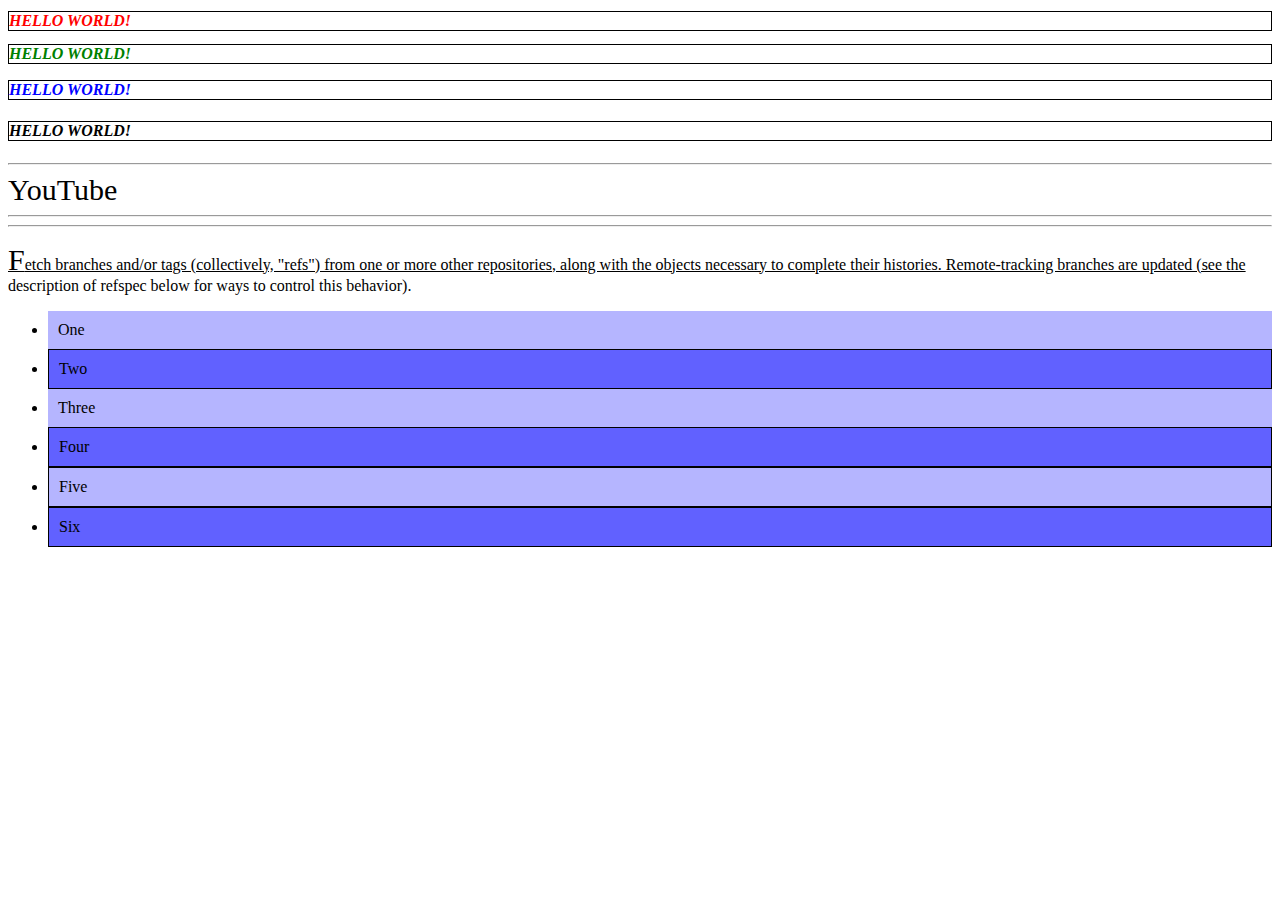
<file: CSS/index.html>
<!DOCTYPE html>
<html lang="en">

<head>
    <meta charset="UTF-8">
    <meta http-equiv="X-UA-Compatible" content="IE=edge">
    <meta name="viewport" content="width=device-width, initial-scale=1.0">
    <title>CSS/CSS3 Basics</title>
    <!-- Inner styles - is a bad idea -->
    <style>
        h1 {
            color: red;
        }
    </style>
    <!-- External file with styles -->
    <link rel="stylesheet" type="text/css" href="css\styles.css" />
</head>

<body>
    <h1>Hello world!</h1>
    <h2>Hello world!</h2>
    <!-- Inline styles - is a bad idea to -->
    <h3 style="color: blue">Hello world!</h3>
    <h4>Hello world!</h4>
    <hr>
    <a href="https://www.youtube.com" target="_blank">YouTube</a>
    <hr>
    <hr>

    <p>
        Fetch branches and/or tags (collectively, "refs") from one or
         more other repositories, along with the objects necessary to
          complete their histories. Remote-tracking branches are updated
           (see the description of refspec below for ways to control 
           this behavior).
    </p>

    <ul class="list1">
        <li class="item">One</li>
        <li>Two</li>
        <li class="item">Three</li>
        <li>Four</li>
        <li>Five</li>
        <li>Six</li>
    </ul>

</body>

</html>
</file>
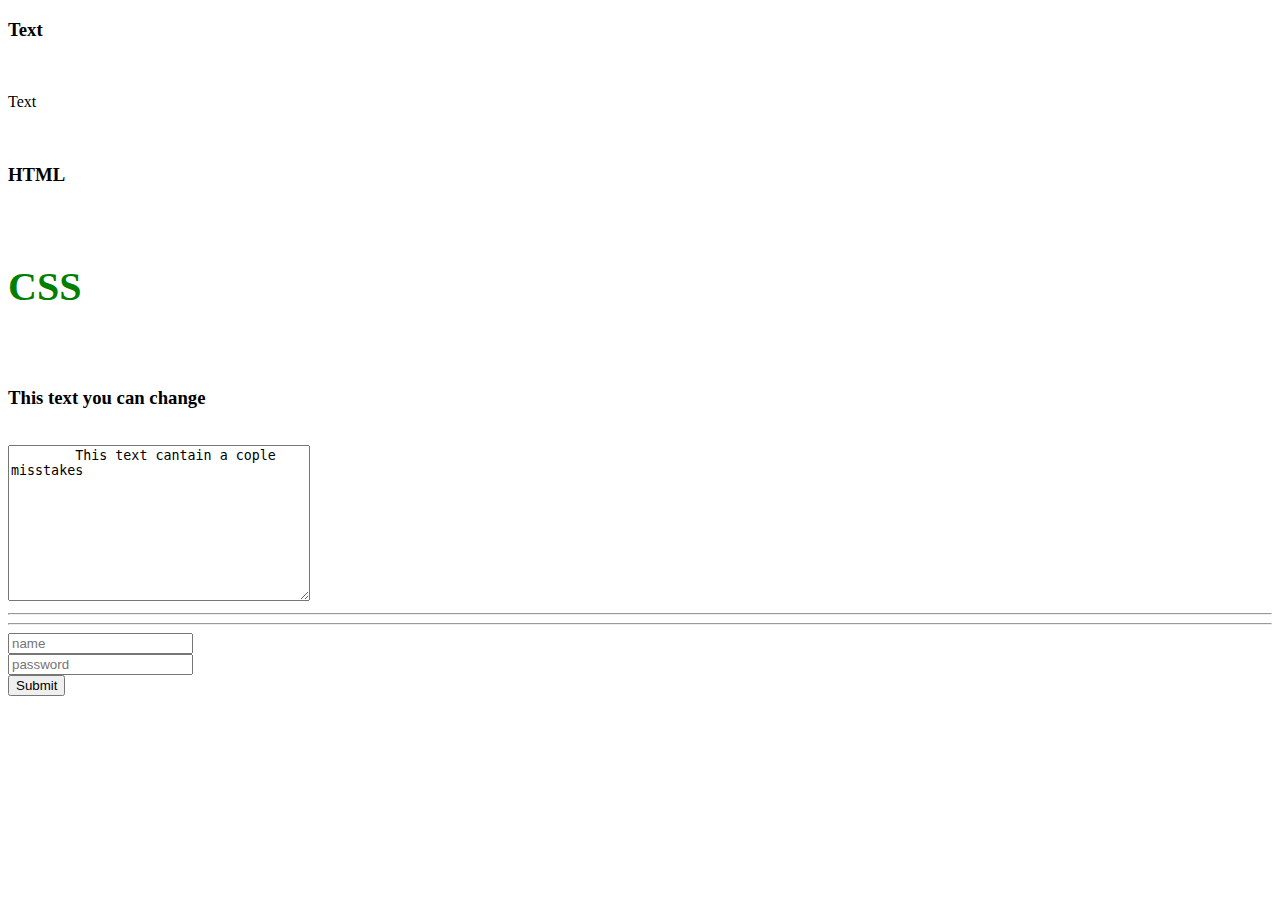
<file: HTML/attributes.html>
<!DOCTYPE html>
<html lang="en">
<head>
    <meta charset="UTF-8">
    <meta http-equiv="X-UA-Compatible" content="IE=edge">
    <meta name="viewport" content="width=device-width, initial-scale=1.0">
    <title>Attributes</title>
</head>
<body>
    <!-- ID -->
    <h3 id="heading">Text</h2>
    <br>
    
    <!-- class -->
    <p class="text idea">Text</p>
    <br>
    
    <!-- title -->
    <h3 title="HyperText Markup language">HTML</h2>
    <br>
    
    <!-- inline style -->
    <!-- нежелательно использовать, для стилей есть css -->
    <h3 style="color: green; font-size: 40px">CSS</h3>
    <br>

    <!-- content editable -->
    <h3 contenteditable="true">This text you can change</h3>
    <br>

    <!-- spellcheck -->
    <textarea spellcheck="true" rows="10" cols="35" name="text">
        This text cantain a cople misstakes
    </textarea>
    <hr>

    <!-- hidden -->
    <h2 hidden>Hidden text</h2>
    <hr>

    <!-- Tabindex -->
    <input type="text" placeholder="name" tabindex="1">
    <br>
    <input type="text" placeholder="password" tabindex="3">
    <br>
    <input type="button" value="Submit" tabindex="2">
    <br>


</body>
</html>
</file>
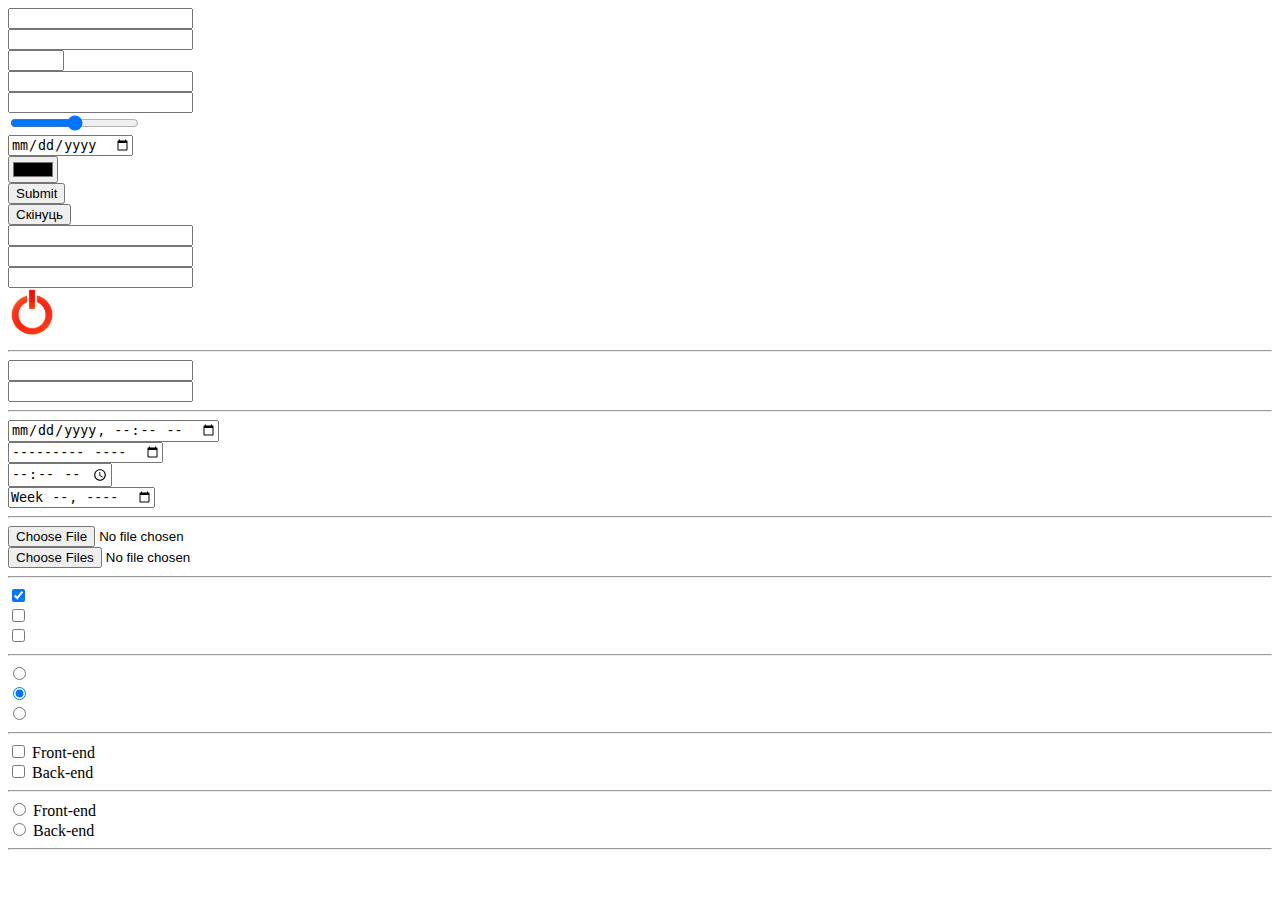
<file: HTML/form.html>
<!DOCTYPE html>
<html lang="en">

<head>
    <meta charset="UTF-8">
    <meta http-equiv="X-UA-Compatible" content="IE=edge">
    <meta name="viewport" content="width=device-width, initial-scale=1.0">
    <title>Form + Input</title>
</head>

<body>
    <!-- text -->
    <input type="text">
    <br>
    <input type="number">
    <br>
    <input type="number" min="1" max="10">
    <br>
    <input type="number" step="5">
    <br>

    <!-- password -->
    <input type="password">
    <br>

    <!-- range -->
    <input type="range">
    <br>

    <!-- date -->
    <input type="date">
    <br>

    <!-- color -->
    <input type="color">
    <br>

    <!-- submit & reset -->
    <input type="submit">
    <br>
    <input type="reset" value="Скiнуць">
    <br>

    <!-- list of options -->
    <input type="text" list="list">
    <datalist id="list">
        <option value="Front-end"></option>
        <option value="Back-end"></option>
        <option value="Full-stack"></option>
    </datalist>
    <br>

    <!-- e-mail -->
    <input type="email">
    <br>

    <!-- url -->
    <input type="url">
    <br>

    <!-- input image -->
    <input type="image" src="free-png.ru-74-162x170.png" height="50" alt="button">
    <hr>

    <!-- telephone -->
    <input type="tel">
    <br>

    <!-- search -->
    <input type="search">
    <br>
    <hr>
    <!-- local date & time -->
    <input type="datetime-local">
    <br>
    <input type="month">
    <br>
    <input type="time">
    <br>
    <input type="week">
    <br>
    <hr>
    <!-- file -->
    <input type="file">
    <br>
    <input type="file" multiple>
    <hr>
    
    <!-- checkbox -->
    <input type="checkbox" value="option1" checked>
    <br>
    <input type="checkbox" value="option2">
    <br>
    <input type="checkbox" value="option3">
    <br>
    <hr>
    <!-- radio -->
    <input type="radio" name="value" value="option1">
    <br>
    <input type="radio" name="value" value="option2" checked>
    <br>
    <input type="radio" name="value" value="option3">
    <br>
    <hr>
    <!-- checkbox & radio with label -->
    <label>
        <input type="checkbox" value="option1">
        Front-end
    </label>
    <br>
    <label>
        <input type="checkbox" value="option1">
        Back-end
    </label>
    <hr>
    <label>
        <input type="radio" name="value" value="option1">
        Front-end
    </label>
    <br>
    <label>
        <input type="radio" name="value" value="option1">
        Back-end
    </label>
    <hr>




</body>

</html>
</file>
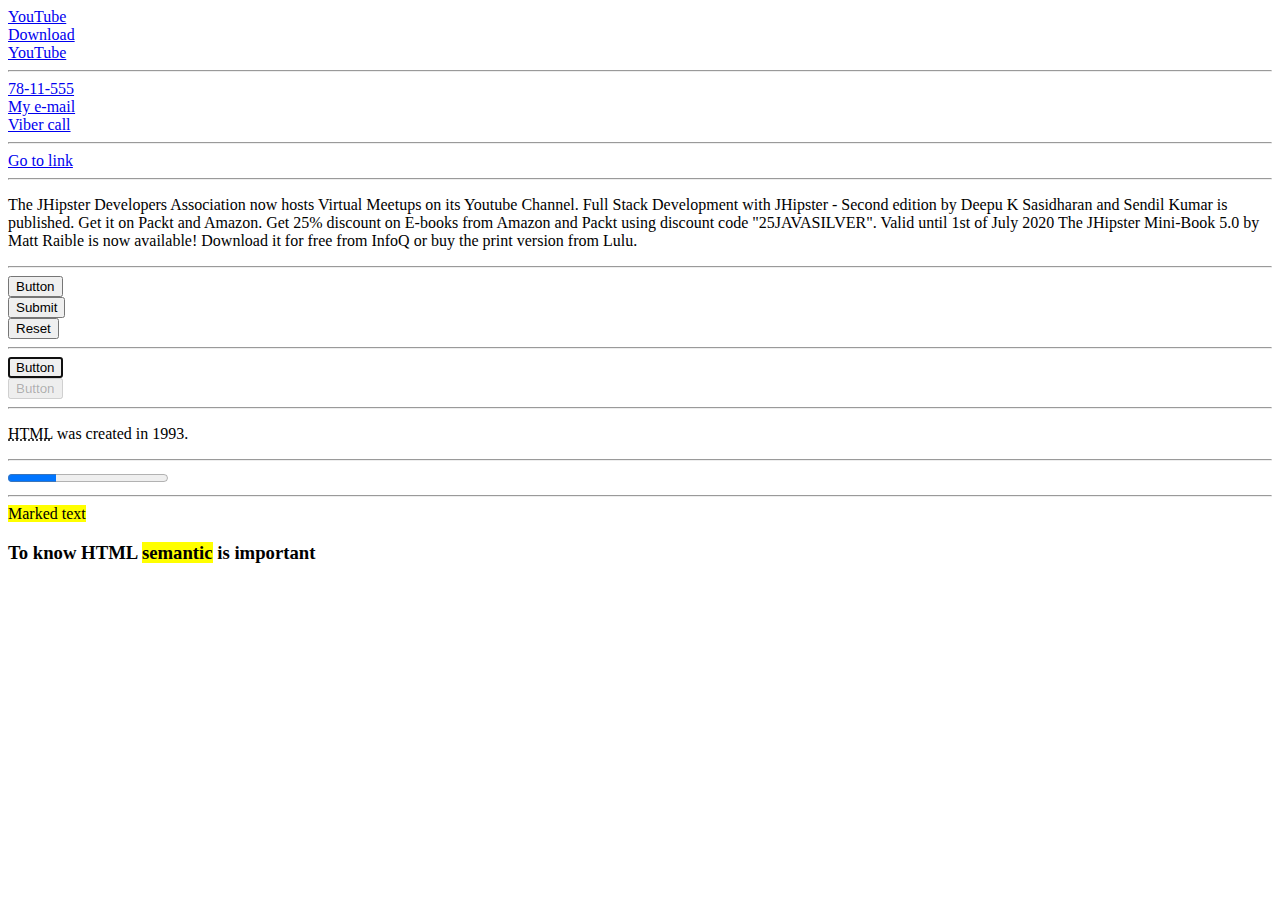
<file: HTML/links.html>
<!DOCTYPE html>
<html lang="en">

<head>
    <meta charset="UTF-8">
    <meta http-equiv="X-UA-Compatible" content="IE=edge">
    <meta name="viewport" content="width=device-width, initial-scale=1.0">
    <title>Links</title>
</head>

<body>
    <!-- simple link -->
    <a href="https://www.youtube.com">YouTube</a>
    <br>
    <!-- download link -->
    <a href="test.txt" download>Download</a>
    <br>
    <!-- open link in new tab -->
    <a href="https://www.youtube.com" target="_blank">YouTube</a>
    <hr>
    <a href="tel:+375297811555">78-11-555</a>
    <br>
    <a href="mailto:nikola777jr@gmail.com">My e-mail</a>
    <br>
    <a href="viber:test">Viber call</a>
    <hr>
    <a href="#link">Go to link</a>
    <hr>
    <p id="link">
        The JHipster Developers Association now hosts Virtual Meetups on its Youtube Channel.
        Full Stack Development with JHipster - Second edition by Deepu K Sasidharan and Sendil Kumar is published. Get
        it on Packt and Amazon. Get 25% discount on E-books from Amazon and Packt using discount code "25JAVASILVER".
        Valid until 1st of July 2020
        The JHipster Mini-Book 5.0 by Matt Raible is now available! Download it for free from InfoQ or buy the print
        version from Lulu.
    </p>
    <hr>


    <!-- simple button -->
    <button type="button">Button</button>
    <br>
    <button type="submit">Submit</button>
    <br>
    <button type="reset">Reset</button>
    <hr>
    <!-- button with autofocus -->
    <button type="button" autofocus>Button</button>
    <br>
    <!-- disabled button -->
    <button type="button" disabled>Button</button>
    <hr>
    <!-- abbreviation -->
    <p>
    <abbr title="HyperText Markup Language">HTML</abbr>
     was created in 1993.
    </p>
    <hr>
    <!-- progress bar -->
    <progress value="30" max="100"></progress>
    <hr>
    <!-- marked text -->
    <mark>Marked text</mark>
    <br>
    <h3>To know HTML <mark>semantic</mark> is important</h3>




</body>

</html>
</file>
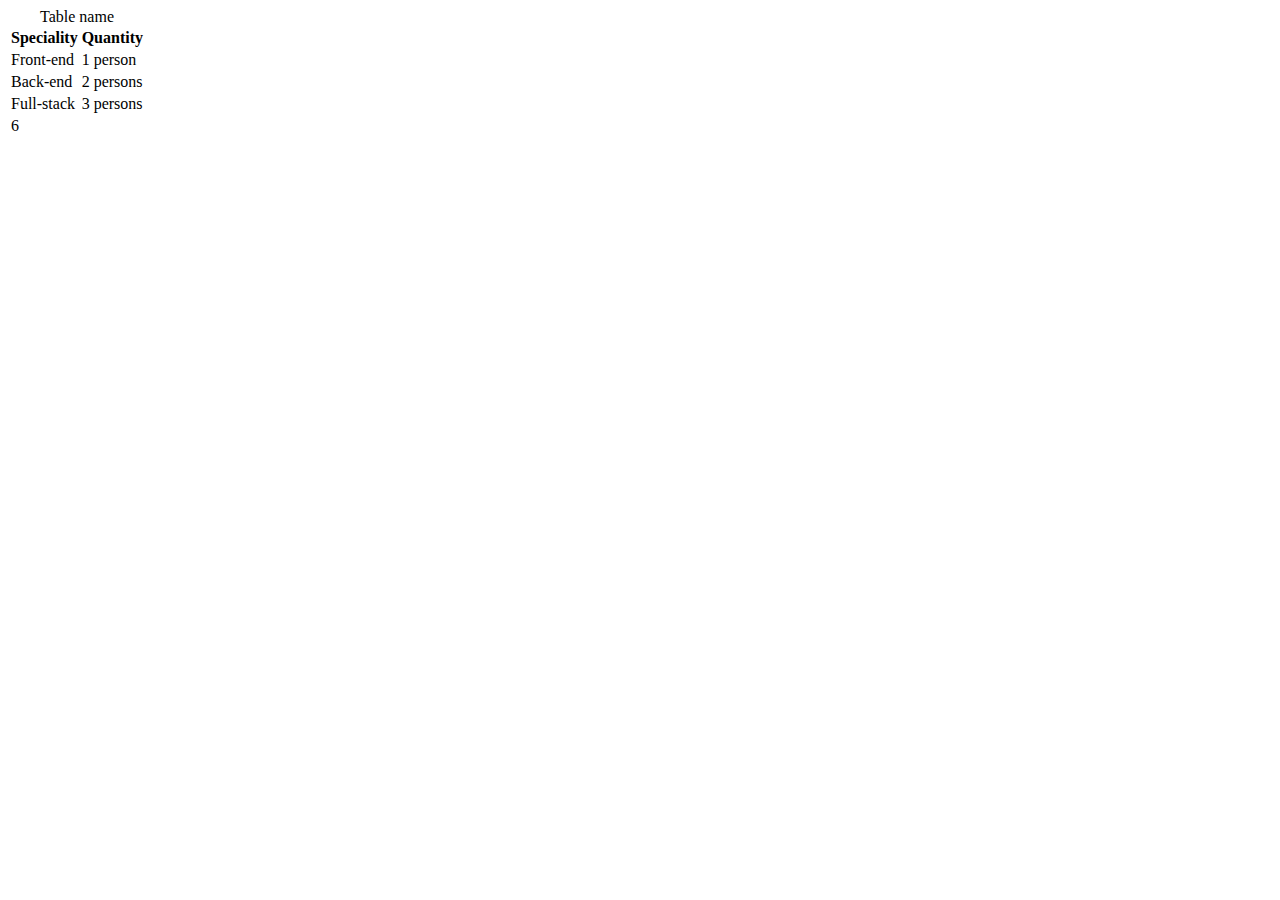
<file: HTML/tables.html>
<!DOCTYPE html>
<html lang="en">

<head>
    <meta charset="UTF-8">
    <meta http-equiv="X-UA-Compatible" content="IE=edge">
    <meta name="viewport" content="width=device-width, initial-scale=1.0">
    <title>Tables</title>
</head>

<body>
    <table>
        <caption>Table name</caption>
        <thead>
            <tr>
                <th>Speciality</th>
                <th>Quantity</th>
            </tr>
        </thead>
        <tbody>
            <tr>
                <td>Front-end</td>
                <td>1 person</td>
            </tr>
            <tr>
                <td>Back-end</td>
                <td>2 persons</td>
            </tr>
            <tr>
                <td>Full-stack</td>
                <td>3 persons</td>
            </tr>
        </tbody>
        <tfoot>
            <tr>
                <!--
                <td></td>
                <td>6</td>
                -->
                <td colspan="2">6</td>
            </tr>
        </tfoot>
    </table>
</body>

</html>
</file>
